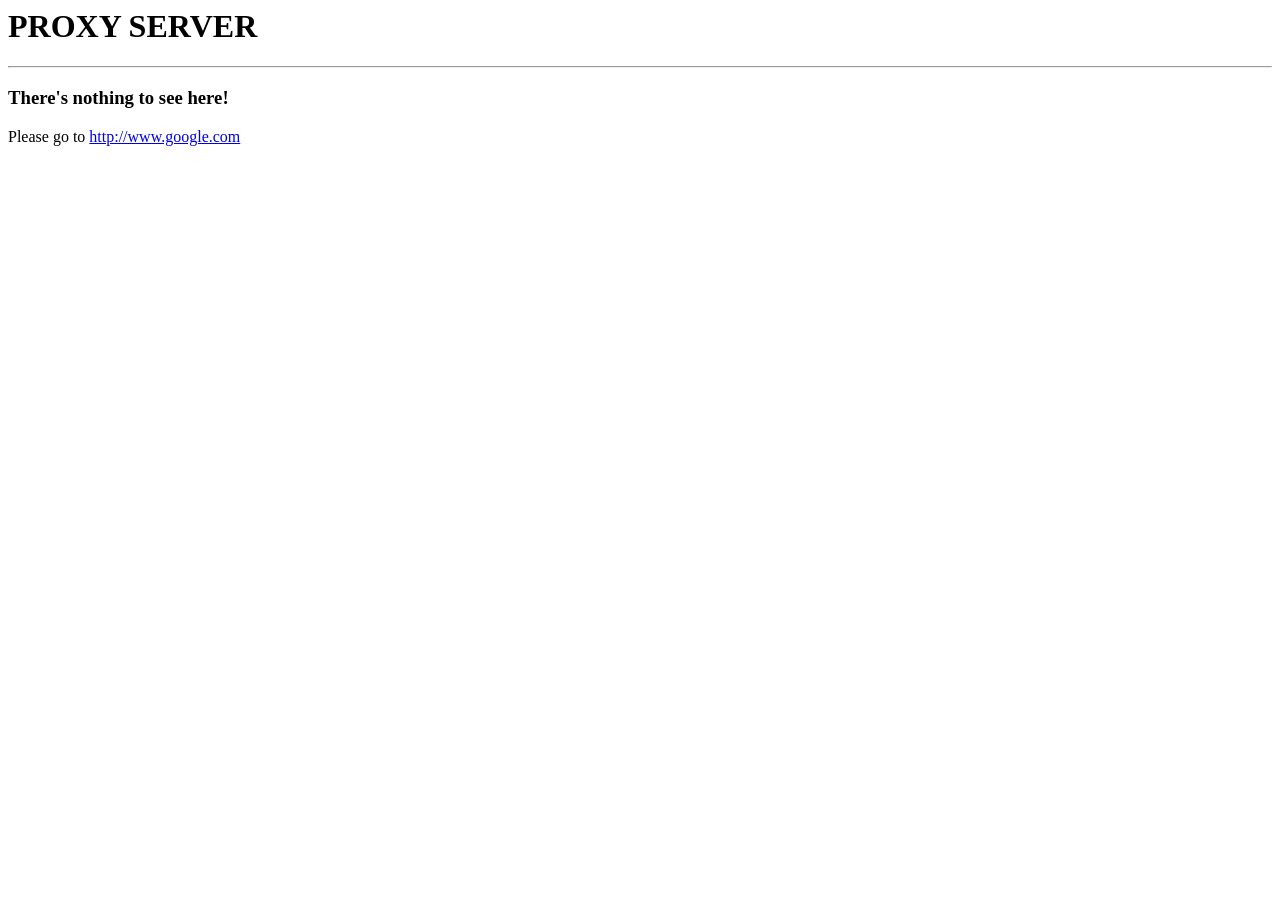
<file: std-upstream-proxy-nginx/admin-site/index.html>
<html>
<head>
        <title>PROXY SERVER</title>
</head>

<body>
        <p>
        <h1>PROXY SERVER</h1>
        <hr>
        <p>
        <h3>There's nothing to see here!</h3>
        <p>
        Please go to <a href="http://www.google.com/">http://www.google.com</a>
        </p>

</body>
</html>
</file>
